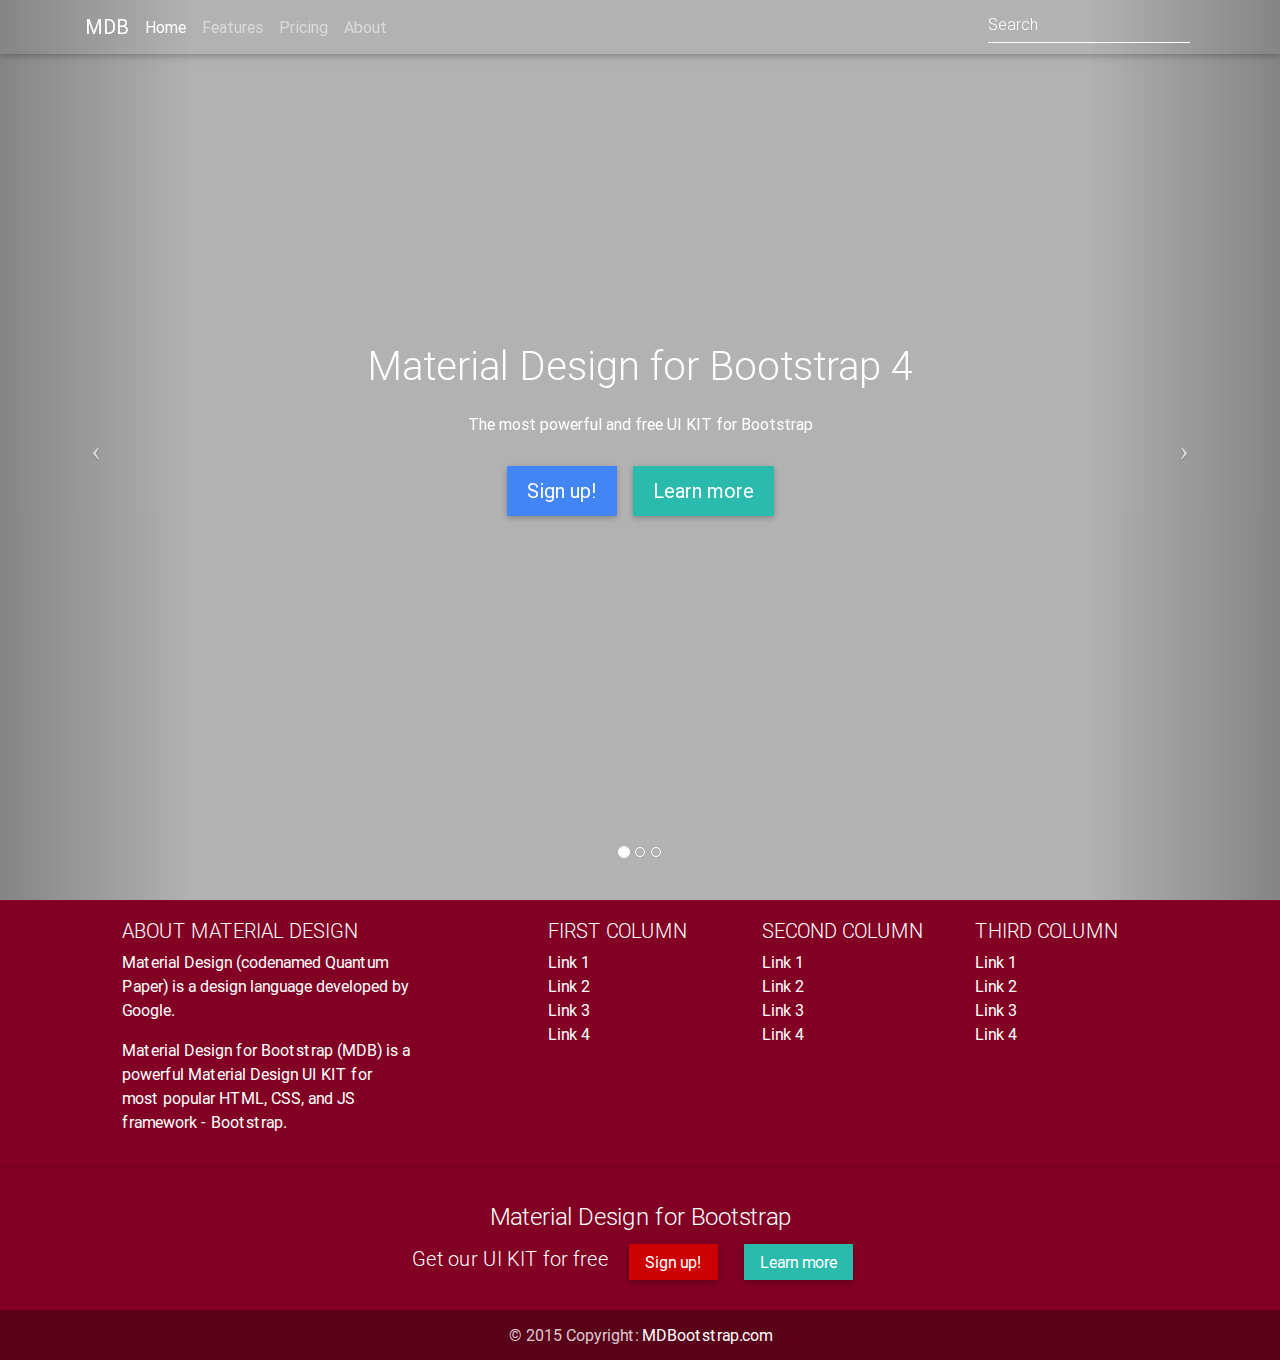
<file: carousel-touch.html>
<!DOCTYPE html>
<html lang="en">

<head>

    <meta charset="utf-8">
    <meta name="viewport" content="width=device-width, initial-scale=1, shrink-to-fit=no">
    <meta http-equiv="x-ua-compatible" content="ie=edge">

    <title>Material Design Bootstrap</title>

    <!-- Font Awesome -->
    <link rel="stylesheet" href="https://maxcdn.bootstrapcdn.com/font-awesome/4.6.0/css/font-awesome.min.css">

    <!-- Bootstrap core CSS -->
    <link href="css/bootstrap.min.css" rel="stylesheet">

    <!-- Material Design Bootstrap -->
    <link href="css/mdb.min.css" rel="stylesheet">

    <!-- Template styles -->
    <link href="css/style.css" rel="stylesheet">

</head>

<body>


    <!--Navbar-->
    <nav class="navbar navbar-dark navbar-fixed-top scrolling-navbar">

        <!-- Collapse button-->
        <button class="navbar-toggler hidden-sm-up" type="button" data-toggle="collapse" data-target="#collapseEx">
            <i class="fa fa-bars"></i>
        </button>

        <div class="container">

            <!--Collapse content-->
            <div class="collapse navbar-toggleable-xs" id="collapseEx">
                <!--Navbar Brand-->
                <a class="navbar-brand" href="http://mdbootstrap.com/material-design-for-bootstrap/" target="_blank">MDB</a>
                <!--Links-->
                <ul class="nav navbar-nav">
                    <li class="nav-item active">
                        <a class="nav-link" href="#">Home <span class="sr-only">(current)</span></a>
                    </li>
                    <li class="nav-item">
                        <a class="nav-link" href="#">Features</a>
                    </li>
                    <li class="nav-item">
                        <a class="nav-link" href="#">Pricing</a>
                    </li>
                    <li class="nav-item">
                        <a class="nav-link" href="#">About</a>
                    </li>
                </ul>
                <!--Search form-->
                <form class="form-inline">
                    <input class="form-control" type="text" placeholder="Search">
                </form>
            </div>
            <!--/.Collapse content-->

        </div>

    </nav>
    <!--/.Navbar-->

    <!--Carousel Wrapper-->
    <div id="carousel-example-1" class="carousel slide carousel-fade" data-ride="carousel" data-interval="false">
        <!--Indicators-->
        <ol class="carousel-indicators">
            <li data-target="#carousel-example-1" data-slide-to="0" class="active"></li>
            <li data-target="#carousel-example-1" data-slide-to="1"></li>
            <li data-target="#carousel-example-1" data-slide-to="2"></li>
        </ol>
        <!--/.Indicators-->

        <!--Slides-->
        <div class="carousel-inner" role="listbox">

            <!--First slide-->
            <div class="carousel-item active">
                <!--Mask-->
                <div class="view hm-black-light">
                    <div class="full-bg-img flex-center">
                        <ul class="animated fadeInUp col-md-12">
                            <li>
                                <h1 class="h1-responsive flex-item">Material Design for Bootstrap 4</h1>
                                <li>
                                    <p class="flex-item">The most powerful and free UI KIT for Bootstrap</p>
                                </li>
                                <li>
                                    <a target="_blank" href="http://mdbootstrap.com/getting-started/" class="btn btn-primary btn-lg flex-item">Sign up!</a>
                                </li>
                                <li>
                                    <a target="_blank" href="http://mdbootstrap.com/material-design-for-bootstrap/" class="btn btn-default btn-lg flex-item">Learn more</a>
                                </li>
                        </ul>
                    </div>
                </div>
                <!--/.Mask-->
            </div>
            <!--/.First slide-->

            <!--Second slide -->
            <div class="carousel-item">
                <!--Mask-->
                <div class="view hm-black-light">
                    <div class="full-bg-img flex-center">
                        <ul class="animated fadeInUp col-md-12">
                            <li>
                                <h1 class="h1-responsive">Lots of tutorials at your disposal</h1>
                            </li>
                            <li>
                                <p>And all of them are FREE!</p>
                            </li>
                            <li>
                                <a target="_blank" href="http://mdbootstrap.com/bootstrap-tutorial/" class="btn btn-primary btn-lg">Start learning</a>
                            </li>
                        </ul>
                    </div>
                </div>
                <!--/.Mask-->
            </div>
            <!--/.Second slide -->

            <!--Third slide-->
            <div class="carousel-item">
                <!--Mask-->
                <div class="view hm-black-light">
                    <div class="full-bg-img flex-center">
                        <ul class="animated fadeInUp col-md-12">
                            <li>
                                <h1 class="h1-responsive">Visit our support forum</h1></li>
                            <li>
                                <p>Our community can help you with any question</p>
                            </li>
                            <li>
                                <a target="_blank" href="http://mdbootstrap.com/forums/forum/support/" class="btn btn-default btn-lg">Support forum</a>
                            </li>
                        </ul>
                    </div>
                </div>
                <!--/.Mask-->
            </div>
            <!--/.Third slide-->
        </div>
        <!--/.Slides-->

        <!--Controls-->
        <a class="left carousel-control" href="#carousel-example-1" role="button" data-slide="prev">
            <span class="icon-prev" aria-hidden="true"></span>
            <span class="sr-only">Previous</span>
        </a>
        <a class="right carousel-control" href="#carousel-example-1" role="button" data-slide="next">
            <span class="icon-next" aria-hidden="true"></span>
            <span class="sr-only">Next</span>
        </a>
        <!--/.Controls-->
    </div>
    <!--/.Carousel Wrapper-->
    <!--/.Main layout-->



    <!--Footer-->
    <footer class="page-footer center-on-small-only">

        <!--Footer Links-->
        <div class="container-fluid">
            <div class="row">

                <!--First column-->
                <div class="col-md-3 col-md-offset-1">
                    <h5 class="title">ABOUT MATERIAL DESIGN</h5>
                    <p>Material Design (codenamed Quantum Paper) is a design language developed by Google. </p>

                    <p>Material Design for Bootstrap (MDB) is a powerful Material Design UI KIT for most popular HTML, CSS, and JS framework - Bootstrap.</p>
                </div>
                <!--/.First column-->

                <hr class="hidden-md-up">

                <!--Second column-->
                <div class="col-md-2 col-md-offset-1">
                    <h5 class="title">First column</h5>
                    <ul>
                        <li><a href="#!">Link 1</a></li>
                        <li><a href="#!">Link 2</a></li>
                        <li><a href="#!">Link 3</a></li>
                        <li><a href="#!">Link 4</a></li>
                    </ul>
                </div>
                <!--/.Second column-->

                <hr class="hidden-md-up">

                <!--Third column-->
                <div class="col-md-2">
                    <h5 class="title">Second column</h5>
                    <ul>
                        <li><a href="#!">Link 1</a></li>
                        <li><a href="#!">Link 2</a></li>
                        <li><a href="#!">Link 3</a></li>
                        <li><a href="#!">Link 4</a></li>
                    </ul>
                </div>
                <!--/.Third column-->

                <hr class="hidden-md-up">

                <!--Fourth column-->
                <div class="col-md-2">
                    <h5 class="title">Third column</h5>
                    <ul>
                        <li><a href="#!">Link 1</a></li>
                        <li><a href="#!">Link 2</a></li>
                        <li><a href="#!">Link 3</a></li>
                        <li><a href="#!">Link 4</a></li>
                    </ul>
                </div>
                <!--/.Fourth column-->

            </div>
        </div>
        <!--/.Footer Links-->

        <hr>

        <!--Call to action-->
        <div class="call-to-action">
            <h4>Material Design for Bootstrap</h4>
            <ul>
                <li>
                    <h5>Get our UI KIT for free</h5></li>
                <li><a target="_blank" href="http://mdbootstrap.com/getting-started/" class="btn btn-danger">Sign up!</a></li>
                <li><a target="_blank" href="http://mdbootstrap.com/material-design-for-bootstrap/" class="btn btn-default">Learn more</a></li>
            </ul>
        </div>
        <!--/.Call to action-->

        <!--Copyright-->
        <div class="footer-copyright">
            <div class="container-fluid">
                © 2015 Copyright: <a href="http://www.MDBootstrap.com"> MDBootstrap.com </a>

            </div>
        </div>
        <!--/.Copyright-->

    </footer>
    <!--/.Footer-->


    <!-- SCRIPTS -->

    <!-- JQuery -->
    <script type="text/javascript" src="js/jquery-2.2.3.min.js"></script>

    <!-- Bootstrap tooltips -->
    <script type="text/javascript" src="js/tether.min.js"></script>

    <!-- Bootstrap core JavaScript -->
    <script type="text/javascript" src="js/bootstrap.min.js"></script>

    <!-- MDB core JavaScript -->
    <script type="text/javascript" src="js/mdb.min.js"></script>


</body>

</html>
</file>
<file: css/style.css>
/* TEMPLATE STYLES */


/* Necessary for full page carousel*/

html,
body,
.view {
    height: 100%;
}


/* Navigation*/

.navbar {
    background-color: transparent;
}

.scrolling-navbar {
    -webkit-transition: background .5s ease-in-out, padding .5s ease-in-out;
    -moz-transition: background .5s ease-in-out, padding .5s ease-in-out;
    transition: background .5s ease-in-out, padding .5s ease-in-out;
}

.top-nav-collapse {
    background-color: #820024;
}

footer.page-footer {
    background-color: #820024;
    margin-top: 0;
}

@media only screen and (max-width: 768px) {
    .navbar {
        background-color: #820024;
    }
}


/* Carousel*/

.carousel,
.carousel-item,
.active {
    height: 100%;
}

.carousel-inner {
    height: 100%;
}

.carousel-item:nth-child(1) {
    background-image: url("http://i.imgur.com/NDax9KS.jpg");
    background-repeat: no-repeat;
    background-size: cover;
}

.carousel-item:nth-child(2) {
    background-image: url("http://i.imgur.com/L6uWMZZ.jpg");
    background-repeat: no-repeat;
    background-size: cover;
}

.carousel-item:nth-child(3) {
    background-image: url("http://i.imgur.com/3BGSzmJ.jpg");
    background-repeat: no-repeat;
    background-size: cover;
}


/*Caption*/

.flex-center {
    color: #fff;
}

@media (min-width: 776px) {
    .carousel .view ul li {
        display: inline;
    }
    .carousel .view .full-bg-img ul li .flex-item {
        margin-bottom: 1.5rem;
    }
}
</file>
